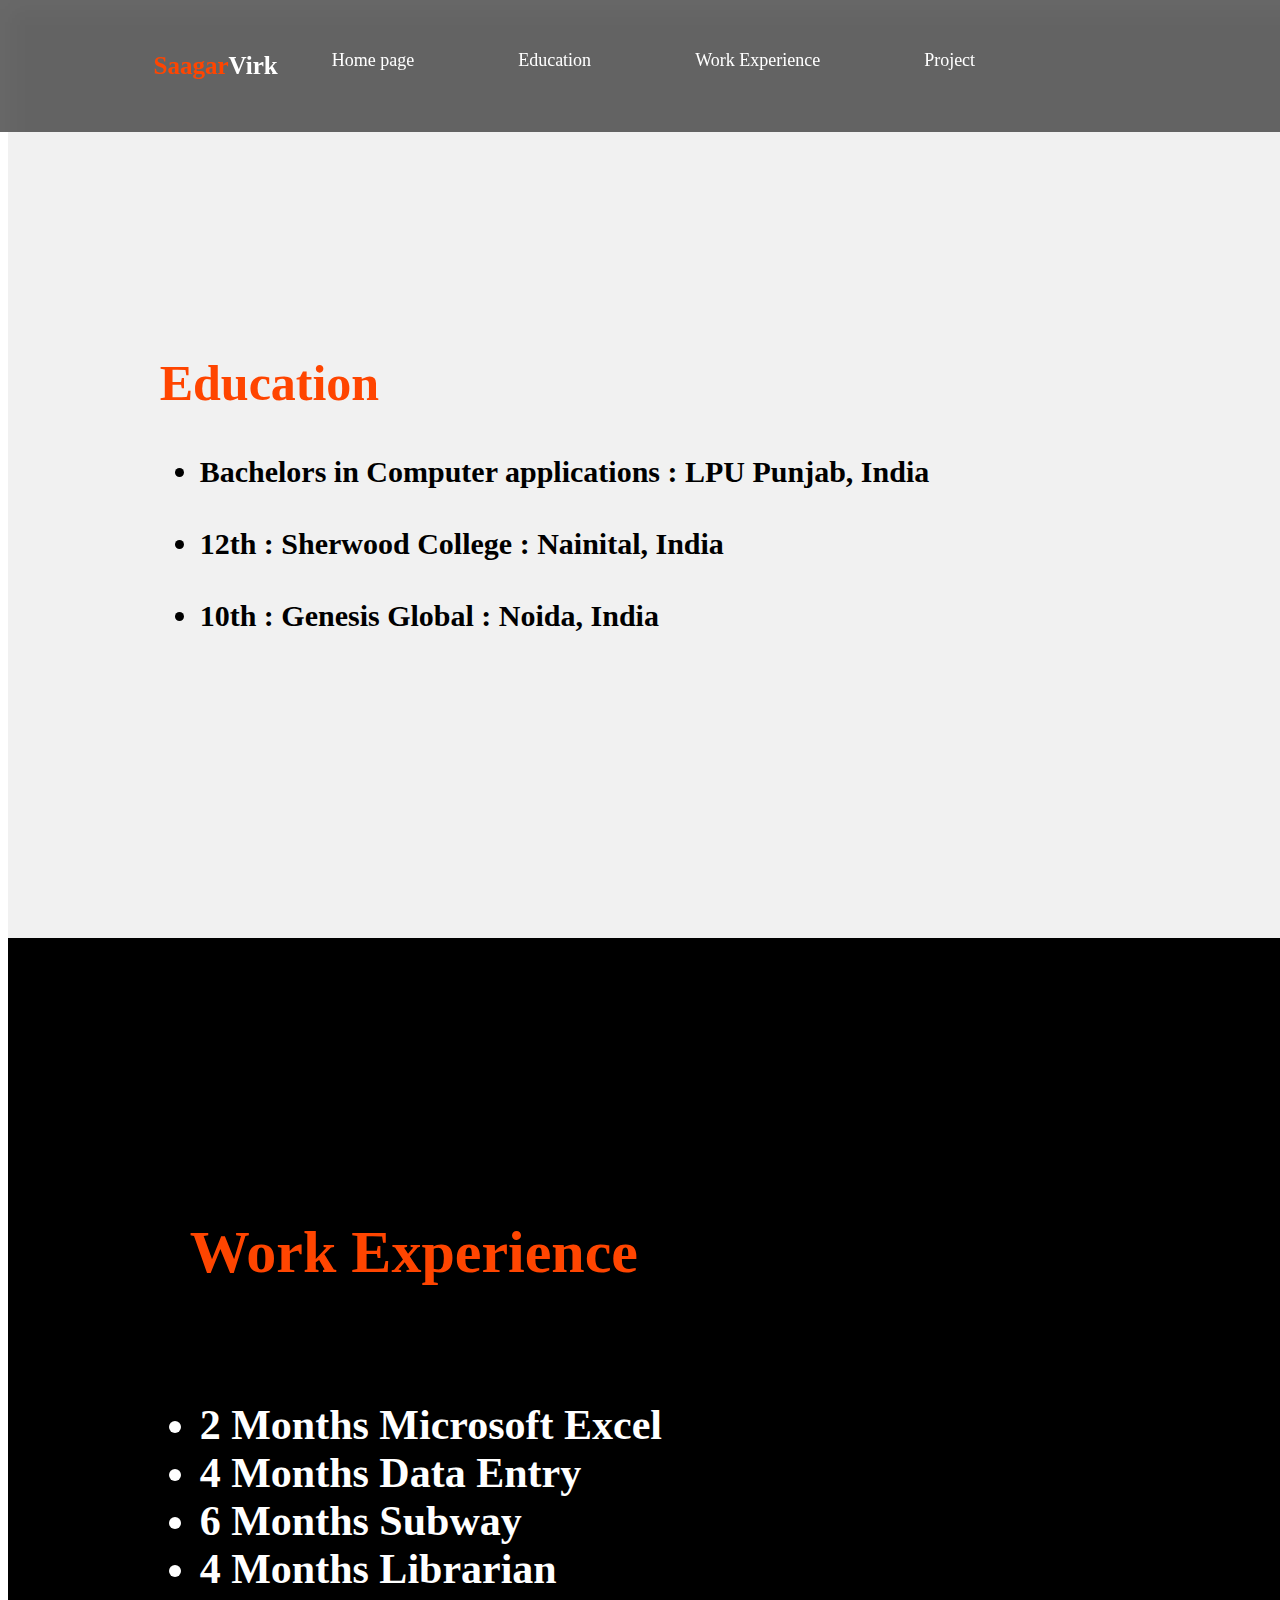
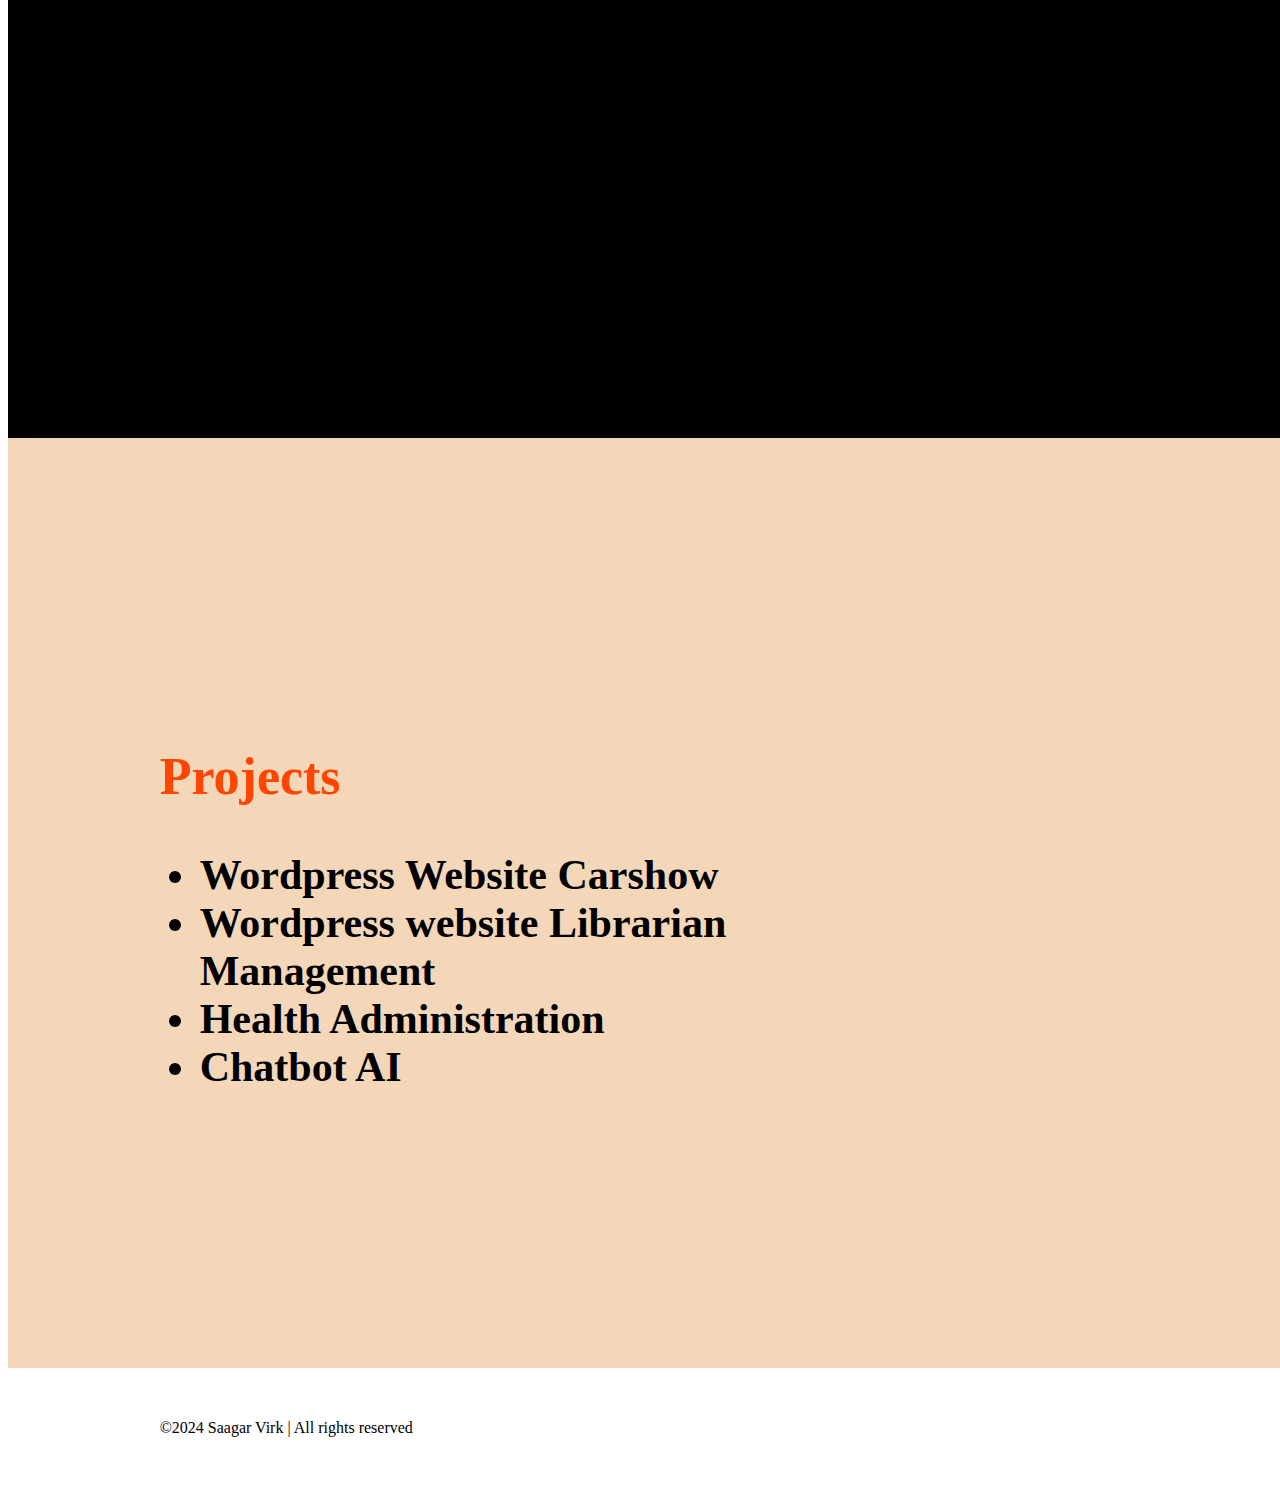
<file: secondpage.html>
<!DOCTYPE html>
<html>
    <head>
        <title>My resume</title>
        <link rel="stylesheet" type="text/css" href="myr.css">
    </head>
    <body>
        <header class="header">
            <h1 id="logo"> <span>Saagar</span>Virk</h1>
            <nav id="nav">
                <!-- In this i have used anchor to from which user select the home page it redirect to index.html
                 -> if user click on education redirect to section1 of same page
                 -> by clicking on Work experience it redirect to the particular page but different section of the page-->
            <a href="index.html">Home page</a>
            <a href="#section1">Education</a>
            <a href="#work">Work Experience</a>
            <a href="#hu">Project</a>
            </nav>
            </header>

            <div class="content">
                <section id="section1">
                </section>
                <section id="section2">
                </section>
                <section id="section3">
                </section>
            </div>

            <section id="edu">
                <div id="edu-my">
                <h2><span>Education</span></h2>
                <!-- Here i have used unordered list which represent text in list but show BULLET ikon on start
                 -> we can change ikon in disk, Circle and square -->
                <h3><ul>
                    <li>Bachelors in Computer applications : LPU Punjab, India</li>
                    <br>
                    <li>12th : Sherwood College : Nainital, India</li>
                    <br>
                    <li>10th : Genesis Global : Noida, India </li>
                </ul></h3>
            </div>
                </section>
        
            <section id="work">

        <div id="work-exp">
        <h2 id="heading"><span>Work Experience</span></h2>
        <h3><ul>
            <li>2 Months Microsoft Excel</li>
            <li>4 Months Data Entry</li>
            <li>6 Months Subway</li>
            <li>4 Months Librarian</li>
        </ul></h3>
        </div>
        </section>

        <section id="hu">
            <div id="hu-content">
            <h2><span>Projects</span></h2>
            <h3><ul>
                <li>Wordpress Website Carshow</li>
                <li>Wordpress website Librarian Management</li>
                <li>Health Administration</li>
                <li>Chatbot AI</li>
            </ul></h3>
        </div>
            </section>
        
        <footer id="footer">
        <p id="copyright">&copy;2024 Saagar Virk | All rights reserved</p>
        
        </footer>
    </body>
</html>
</file>
<file: myr.css>
.header{
    position: fixed;
    top: 0;
    left: 0;
    width: 100%;
    padding: 35px 12%;
    background: rgba(0, 0, 0, 0.587);
    display: ruby;
    float: right;
    backdrop-filter: blur(10px);
    justify-content: space-between;
    align-items: center;
    z-index: 50;
}
#logo
/* # is used because in HTML code i have used ID to represnt logo */
{
    font-size: 25px;
    color: white;
    font-weight: 600;
    transition: 0.3;
}
#logo:hover{
    color: orangered;
    text-shadow: 0 0 25px orangered, 
                 0 0 25px orangered;
    transform: scale(1.1);
    text-decoration: none;

}
span{
    color: orangered;
}

#nav a{
    font-size: 18px;
    color: white;
    padding: 0px 30px;
    font-weight: 500;
    margin: 0 20px;
    display: inline-block;
    text-align: center;
    text-decoration: none;
    overflow: hidden;
    border-bottom: 3px solid transparent;
    transition: 0.3;
}
#nav a:hover
{
    color: orangered;
    border-bottom: 3px solid orangered;
}

#edu{
    width: 100%;
    min-height: 100vh;
    background: rgba(241, 241, 241);
    display: flex;
    align-items: center;
    gap: 7em;
    padding: 30px 12% 0;
}

#edu-my{
    max-width: 800px;
}

#edu-my h2{
    font-size: 50px;
}

#edu-my h3{
    font-size: 30px;
    line-height: 1.2;

}

#work{
    width: 100%;
    min-height: 100vh;
    display: flex;
    align-content: center;
    gap: 7em;
    padding: 200px 12% 0;
    background: black;
}
#heading{
       padding: 30px ;
}

#work-exp h2{
    color: white;
    font-size: 60px;
}
#work-exp h3{
    font-size: 80px;
    color: white;
}
#work-exp h3{
    color: white;
    font-size: 42px;
    margin: 2em 0 3em;
}

#hu{
    width: 100%;
    min-height: 100vh;
    background: rgba(230, 166, 102, 0.457);
    display: flex;
    align-items: center;
    gap: 7em;
    padding: 30px 12% 0;
}

#hu-content{
    max-width: 800px;
}

#hu-content h3{
    font-size: 42px;
    
}

#hu-content h2{
    font-size: 52px;
    line-height: 1.2;
}

#footer
{
    position: relative;
    bottom: 0;
    width: 100%;
    padding: 35px 12%;
    background-color: white;
}
#footer .copyright{
   margin-top: 25px;
    text-align: center;
    font-size: 20px;
    color: black;
}
</file>
